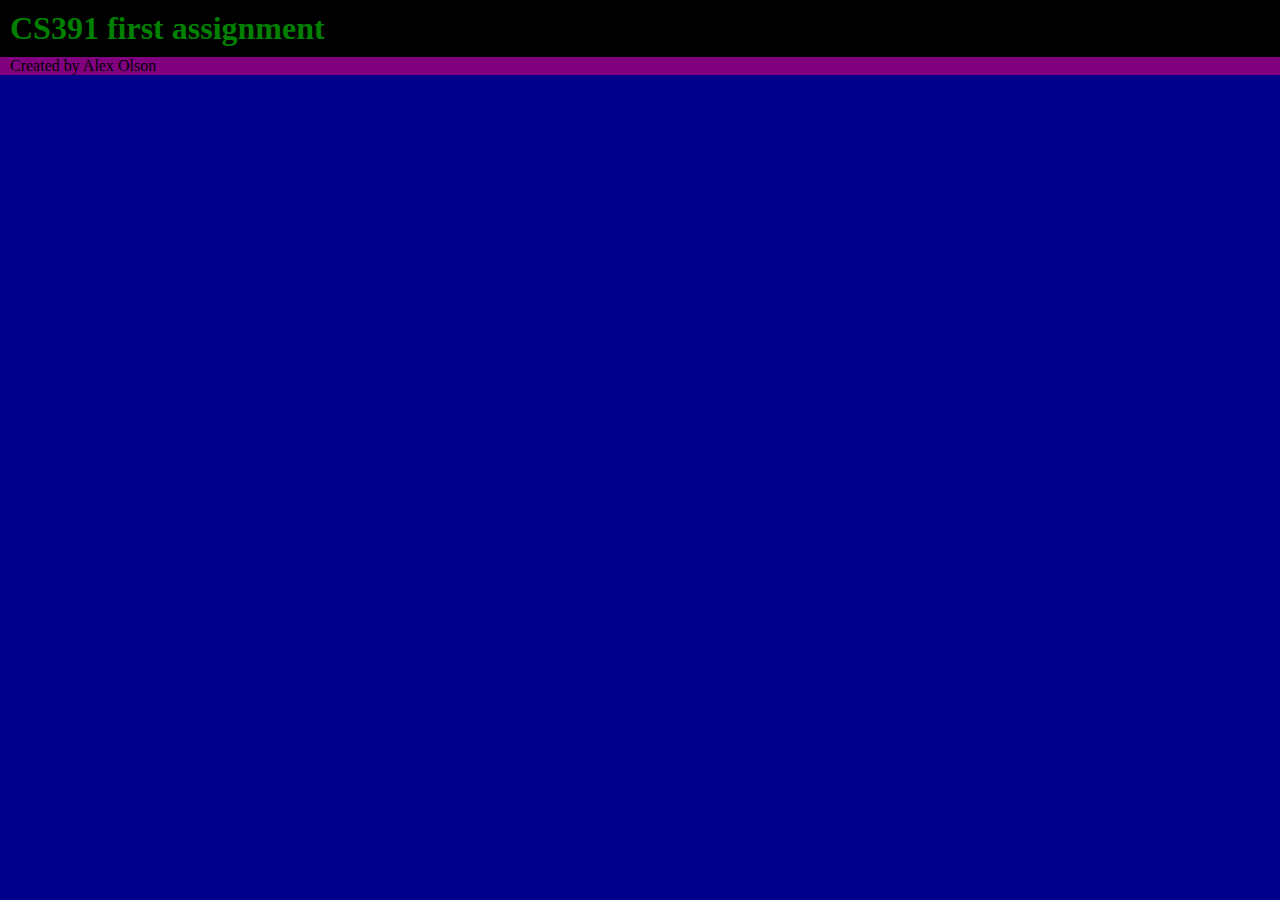
<file: index.html>
<!DOCTYPE html>
<html lang="en">
    <head>
        <title> dis-0 | assign-0 </title>
        <link rel="stylesheet" type="text/css" href="styles.css">
    </head>
    <body>
        <h1> CS391 first assignment </h1>
        <p> Created by Alex Olson </p>
    </body>
</html>
</file>
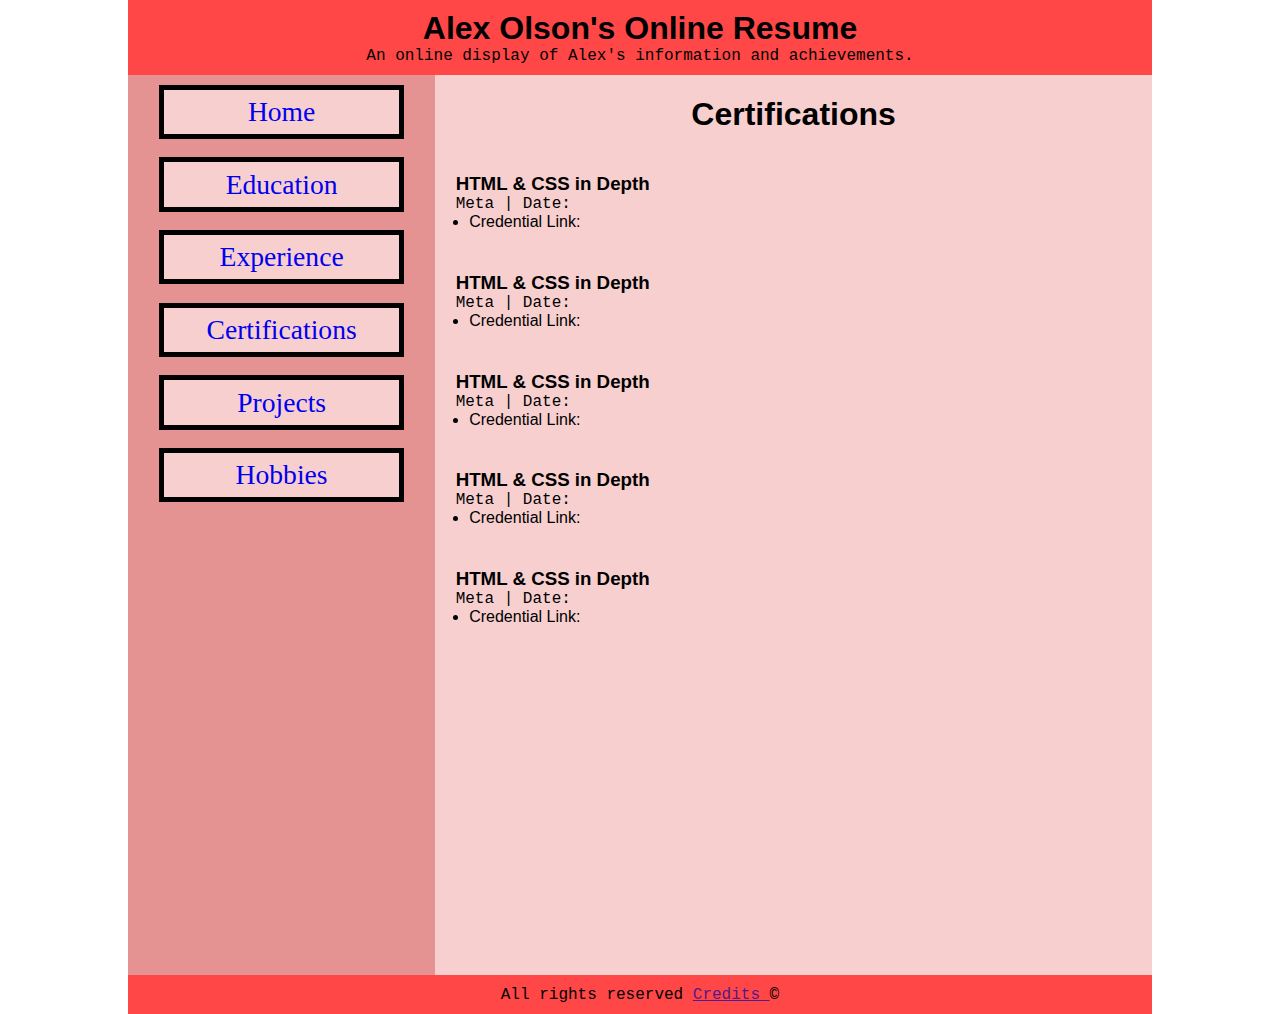
<file: MP1/certs.html>
<!DOCTYPE html>
<html lang="en">
<head>
    <meta charset="UTF-8">
    <title> MP1 | Alex's Resume </title>
    <link rel="stylesheet" type="text/css" href="styles.css">
</head>
<body>
    <div id="page-wrapper">
        <header>
            <h1> Alex Olson's Online Resume </h1>
            <p> An online display of Alex's information and achievements. </p>
        </header>
        <div id ="nav-main">
            <nav>

                <ul>
                    <li> <a href="index.html"> Home </a> </li>
                    <li> <a href="education.html"> Education </a> </li>
                    <li> <a href="experience.html"> Experience </a> </li>
                    <li> <a href="certs.html"> Certifications </a> </li>
                    <li> <a href="projects.html"> Projects </a> </li>
                    <li> <a href="hobbies.html"> Hobbies </a> </li>
                </ul>

            </nav>
            <main>
                <h1> Certifications </h1>

                <h3> HTML & CSS in Depth </h3>
                <p id="desc"> Meta | Date: </p>
                <ul>
                    <li>
                        Credential Link: 
                    </li>
                </ul>

                <h3> HTML & CSS in Depth </h3>
                <p id="desc"> Meta | Date: </p>
                <ul>
                    <li>
                        Credential Link: 
                    </li>
                </ul>

                <h3> HTML & CSS in Depth </h3>
                <p id="desc"> Meta | Date: </p>
                <ul>
                    <li>
                        Credential Link: 
                    </li>
                </ul>

                <h3> HTML & CSS in Depth </h3>
                <p id="desc"> Meta | Date: </p>
                <ul>
                    <li>
                        Credential Link: 
                    </li>
                </ul>

                <h3> HTML & CSS in Depth </h3>
                <p id="desc"> Meta | Date: </p>
                <ul>
                    <li>
                        Credential Link: 
                    </li>
                </ul>
               

            </main>
        </div>
        <footer>
            <p> All rights reserved <a href=""> Credits </a>&#169</p>
        </footer>
    </div>
</body>
</html>
</file>
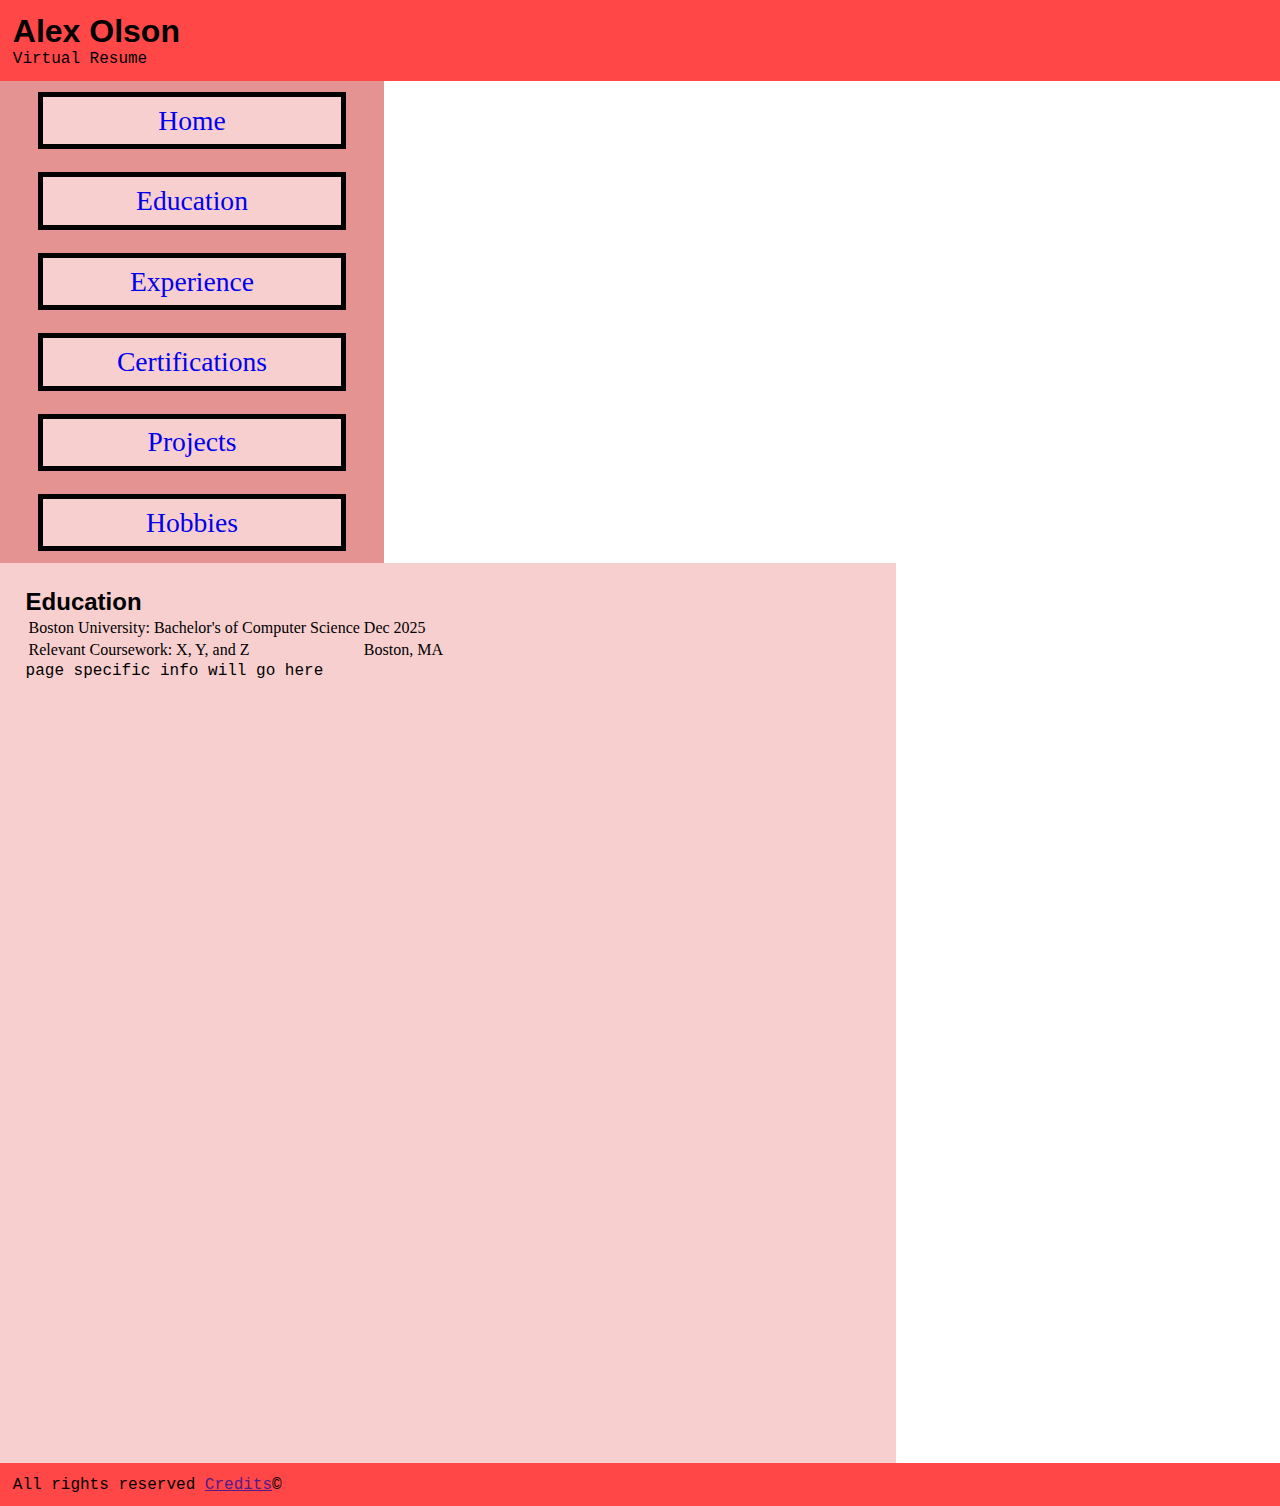
<file: MP1/education.html>
<!DOCTYPE html>
<html lang="en">
<head>
    <meta charset="UTF-8">
    <title> MP1 - CS391A </title>
    <link rel="stylesheet" type="text/css" href="styles.css">
</head>
<body>
    <header>
        <h1> Alex Olson </h1>
        <p> Virtual Resume </p>
    </header>
    <nav>
        <ul>
            <li> <a href="index.html"> Home </a> </li>
            <li> <a href="education.html"> Education </a> </li>
            <li> <a href="index.html"> Experience </a> </li>
            <li> <a href="index.html"> Certifications </a> </li>
            <li> <a href="index.html"> Projects </a> </li>
            <li> <a href="index.html"> Hobbies </a> </li>
        </ul>
    </nav>
    <main>
        <h2> Education </h2>
        <table>
            <tr>
                <td>
                    Boston University: Bachelor's of Computer Science
                </td>
                <td>
                    Dec 2025
                </td>
            </tr>
            <tr>
                <td>
                    Relevant Coursework: X, Y, and Z
                </td>
                <td>
                    Boston, MA
                </td>
            </tr>
        </table>


        <p> page specific info will go here </p>
    </main>
    <footer>
        <p> All rights reserved <a href="">Credits</a>&#169</p>
    </footer>
</body>
</html>
</file>
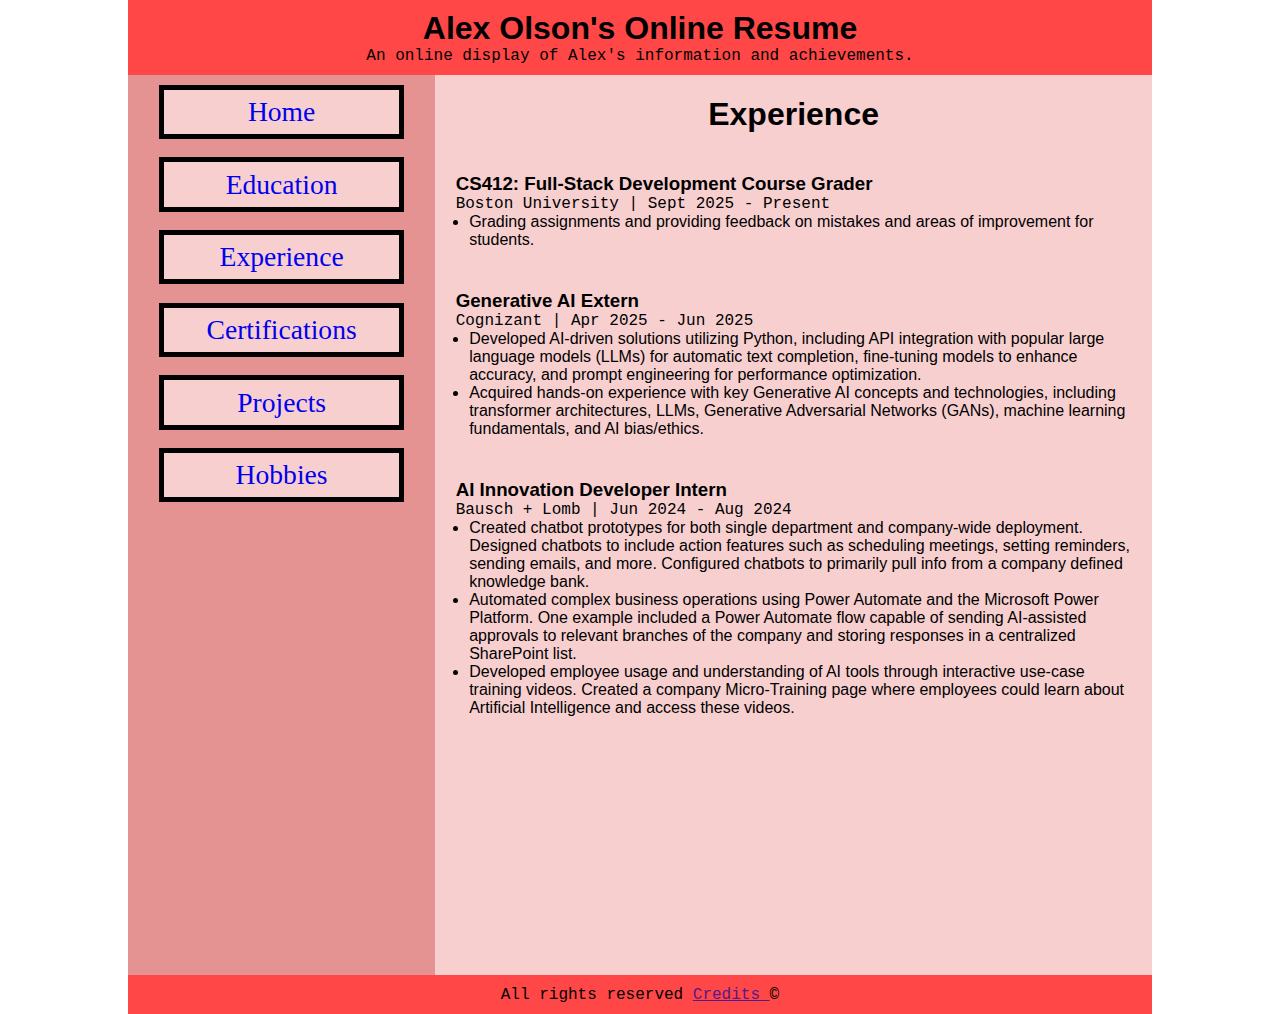
<file: MP1/experience.html>
<!DOCTYPE html>
<html lang="en">
<head>
    <meta charset="UTF-8">
    <title> MP1 | Alex's Resume </title>
    <link rel="stylesheet" type="text/css" href="styles.css">
</head>
<body>
    <div id="page-wrapper">
        <header>
            <h1> Alex Olson's Online Resume </h1>
            <p> An online display of Alex's information and achievements. </p>
        </header>
        <div id ="nav-main">
            <nav>

                <ul>
                    <li> <a href="index.html"> Home </a> </li>
                    <li> <a href="education.html"> Education </a> </li>
                    <li> <a href="experience.html"> Experience </a> </li>
                    <li> <a href="certs.html"> Certifications </a> </li>
                    <li> <a href="projects.html"> Projects </a> </li>
                    <li> <a href="hobbies.html"> Hobbies </a> </li>
                </ul>

            </nav>
            <main>
                <h1> Experience </h1>

                <h3> CS412: Full-Stack Development Course Grader </h3>
                <p id="desc"> Boston University | Sept 2025 - Present </p>
                <ul>
                    <li>
                        Grading assignments and providing feedback on mistakes and areas of improvement for students.
                    </li>
                </ul>

                <h3> Generative AI Extern </h3>
                <p id="desc"> Cognizant | Apr 2025 - Jun 2025 </p>
                <ul>
                    <li>
                        Developed AI-driven solutions utilizing Python, including API integration with popular large language models (LLMs) for automatic text completion, fine-tuning models to enhance accuracy, and prompt engineering for performance optimization.
                    </li>
                    <li>
                        Acquired hands-on experience with key Generative AI concepts and technologies, including transformer architectures, LLMs, Generative Adversarial Networks (GANs), machine learning fundamentals, and AI bias/ethics.
                    </li>
                </ul>

                <h3> AI Innovation Developer Intern </h3>
                <p id="desc"> Bausch + Lomb | Jun 2024 - Aug 2024 </p>
                <ul>
                    <li>
                        Created chatbot prototypes for both single department and company-wide deployment. Designed chatbots to include action features such as scheduling meetings, setting reminders, sending emails, and more. Configured chatbots to primarily pull info from a company defined knowledge bank.
                    </li>
                    <li>
                        Automated complex business operations using Power Automate and the Microsoft Power Platform. One example included a Power Automate flow capable of sending AI-assisted approvals to relevant branches of the company and storing responses in a centralized SharePoint list. 
                    </li>
                    <li>
                        Developed employee usage and understanding of AI tools through interactive use-case training videos. Created a company Micro-Training page where employees could learn about Artificial Intelligence and access these videos.
                    </li>
                </ul>

            </main>
        </div>
        <footer>
            <p> All rights reserved <a href=""> Credits </a>&#169</p>
        </footer>
    </div>
</body>
</html>
</file>
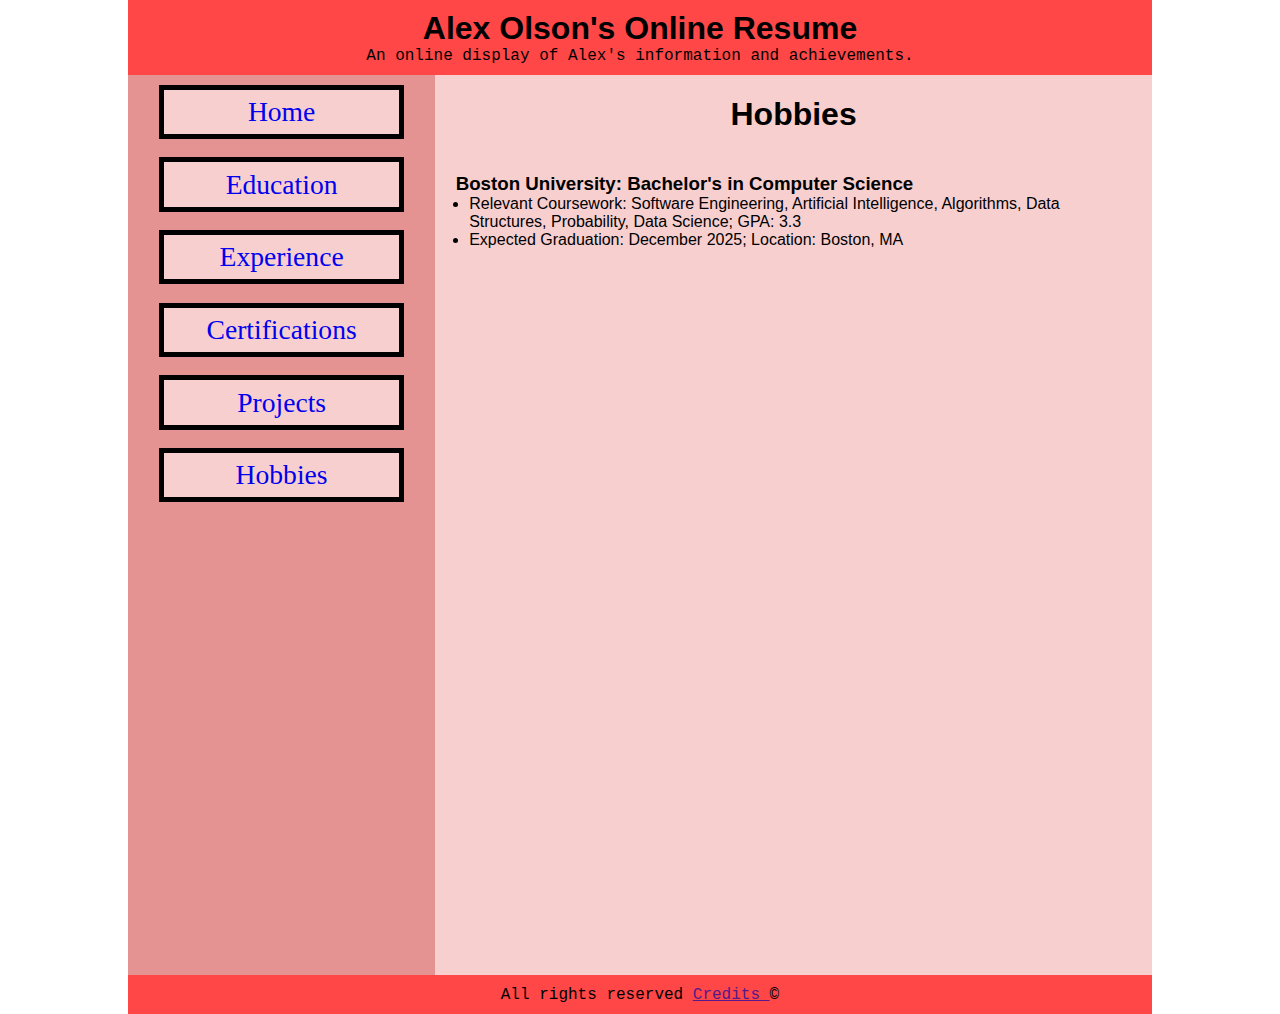
<file: MP1/hobbies.html>
<!DOCTYPE html>
<html lang="en">
<head>
    <meta charset="UTF-8">
    <title> MP1 | Alex's Resume </title>
    <link rel="stylesheet" type="text/css" href="styles.css">
</head>
<body>
    <div id="page-wrapper">
        <header>
            <h1> Alex Olson's Online Resume </h1>
            <p> An online display of Alex's information and achievements. </p>
        </header>
        <div id ="nav-main">
            <nav>

                <ul>
                    <li> <a href="index.html"> Home </a> </li>
                    <li> <a href="education.html"> Education </a> </li>
                    <li> <a href="experience.html"> Experience </a> </li>
                    <li> <a href="certs.html"> Certifications </a> </li>
                    <li> <a href="projects.html"> Projects </a> </li>
                    <li> <a href="hobbies.html"> Hobbies </a> </li>
                </ul>

            </nav>
            <main>
                <h1> Hobbies </h1>
                <h3> Boston University: Bachelor's in Computer Science </h3>
                <ul>
                    <li>
                        Relevant Coursework: Software Engineering, Artificial Intelligence, Algorithms, Data Structures, Probability, Data Science; GPA: 3.3
                    </li>
                    <li>
                        Expected Graduation: December 2025; Location: Boston, MA
                    </li>
                </ul>
                
            
            </main>
        </div>
        <footer>
            <p> All rights reserved <a href=""> Credits </a>&#169</p>
        </footer>
    </div>
</body>
</html>
</file>
<file: styles.css>
* {
    margin: 0;
    background-color: darkblue;
}

h1 {
    color: green;
    padding: 10px;
    background-color: black;
}

p {
    color: black;
    background-color: purple;
    padding-left: 10px;
    size: 20px;
}
</file>
<file: MP1/styles.css>
* {
    margin: 0;
    box-sizing: border-box;
}

h1 {
    font-family: Verdana, Geneva, Tahoma, sans-serif;
}

#desc {
    text-align: left;
}

#page-wrapper {
    width: 80vw;
    margin: 0 auto;
    text-align: center;
}

#nav-main {
    display: flex;
    flex-direction: row;
    width: 100%;
}

header, footer {
    background-color: rgb(255, 71, 71);
    padding: 1%;
}

nav {
    background-color: rgb(228, 146, 146);
    width: 30%;
}

nav ul {
    padding: 0;
    list-style: none;
    display: flex;
    flex-direction: column;
}

nav li {
    border: 5px solid black;
    border-radius: 0;
    margin: 3% auto;
    width: 80%;
    padding: 2%;
    text-align: center;
    background-color: rgb(247, 207, 207);

}

nav a {
    text-decoration: none;
    font-size: calc(2px + 2vw);
}

main {
    background-color: rgb(247, 207, 207);
    height: 100vh;
    width: 70%;
    padding: 2%;
}

p {
    font-family: 'Courier New', Courier, monospace;
}

main img {
    padding-bottom: 1%;
}

#img-wrap {
    display: flex;
    flex-direction: column;
}

main h2 {
    padding: 0;
    font-family: Verdana, Geneva, Tahoma, sans-serif;
}

main h3 {
    text-align: left;
    padding-top: 6%;
    font-family: Verdana, Geneva, Tahoma, sans-serif;
}

main ul {
    padding: 0;
    padding-left: 2%;
    text-align: left;
}

main li {
    font-family: Verdana, Geneva, Tahoma, sans-serif;
}




@media screen and (max-width: 750px) {

    #nav-main {
    flex-direction: column;
    }

    main {
       width: 100%;
    }

    nav {
        width: 100%;
    }

    nav ul {
        flex-direction: row;
    }

    
}
</file>
